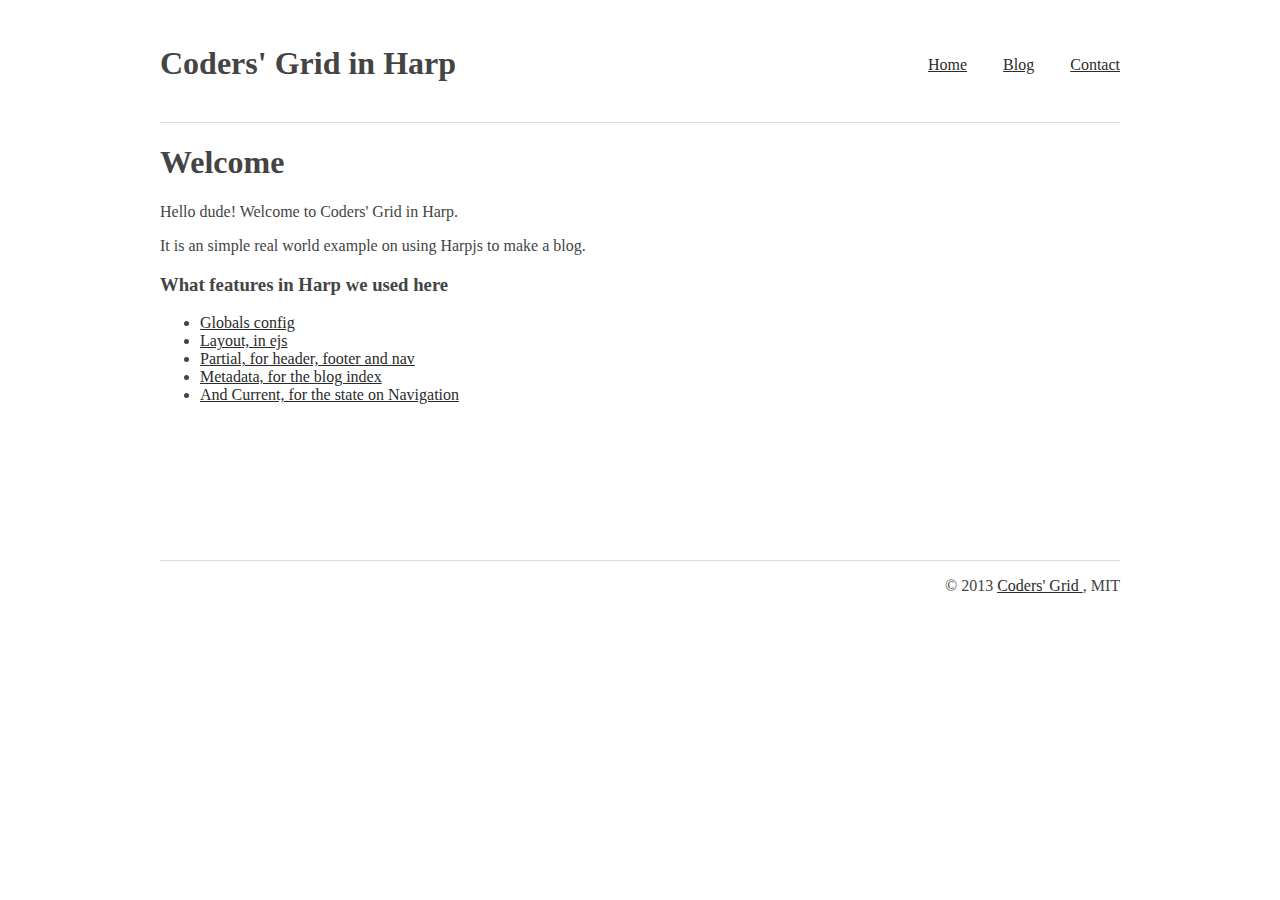
<file: index.html>
<html>
    <head>
        <title>false</title>
        <link rel="stylesheet" type="text/css" href="/assets/css/main.css">
    </head>
    <body>
    <header class="container">
    <h1>Coders' Grid in Harp</h1>
    <nav class="container">
    <a class="active" href="/">Home</a>
    <a  href="/blogs">Blog</a>
    <a  href="/contact-us">Contact</a>
</nav>
</header>
    <div id="main-content" class="container" role="content">
        <h1>Welcome</h1>
<p>Hello dude! Welcome to Coders&#39; Grid in Harp.</p>
<p>It is an simple real world example on using Harpjs to make a blog. </p>
<h3>What features in Harp we used here</h3>
<ul>
<li><a href="http://harpjs.com/docs/development/globals">Globals config</a></li>
<li><a href="http://harpjs.com/docs/development/layout">Layout, in ejs</a></li>
<li><a href="http://harpjs.com/docs/development/partial">Partial, for header, footer and nav</a></li>
<li><a href="http://harpjs.com/docs/development/metadata">Metadata, for the blog index</a></li>
<li><a href="http://harpjs.com/docs/development/current">And Current, for the state on Navigation</a></li>
</ul>

    </div>
        <div class="container copyright">&copy; 2013 <a href="http://harp.codersgrid.com">Coders' Grid </a>, MIT</div>

    </body>
</html>
</file>
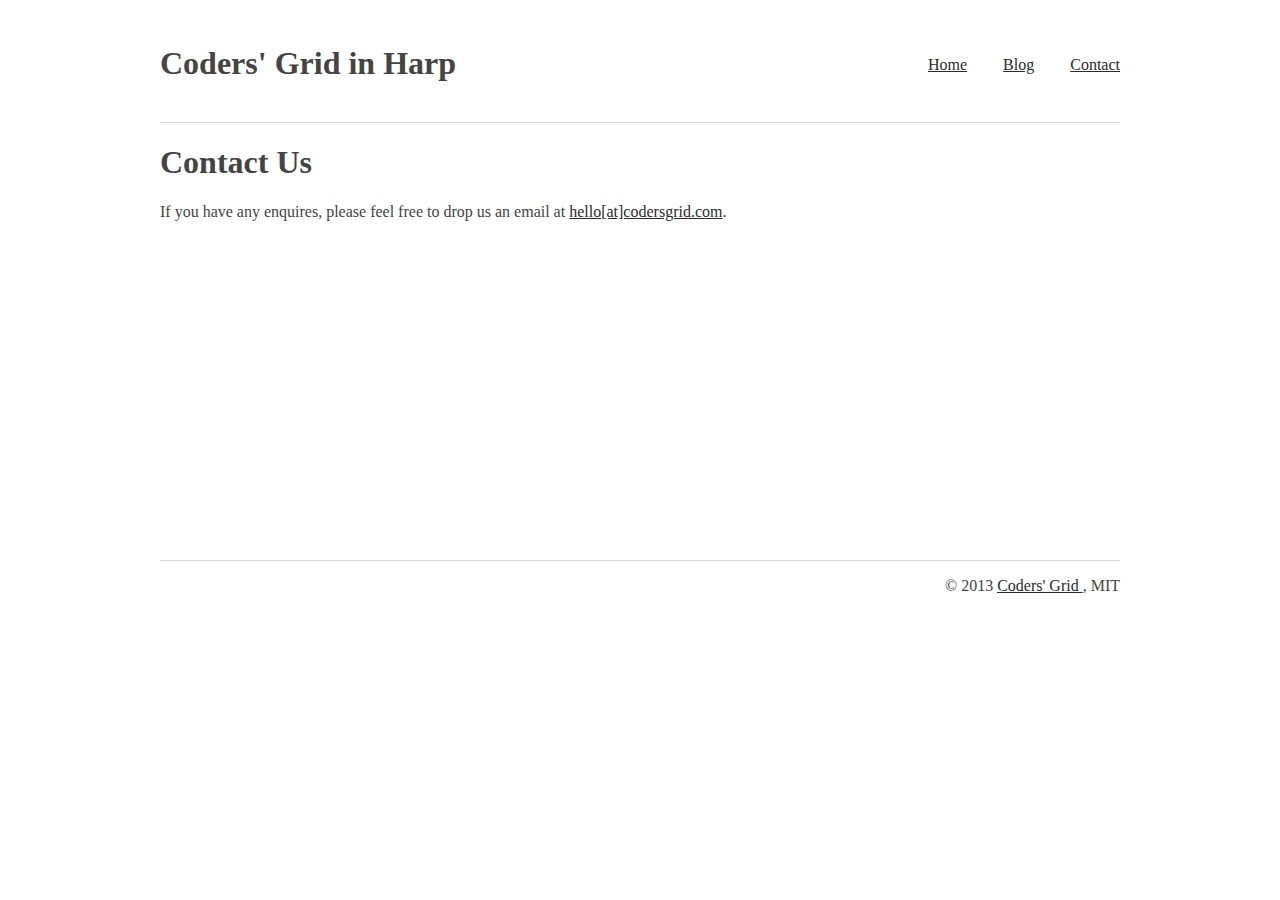
<file: contact-us.html>
<html>
    <head>
        <title>false</title>
        <link rel="stylesheet" type="text/css" href="/assets/css/main.css">
    </head>
    <body>
    <header class="container">
    <h1>Coders' Grid in Harp</h1>
    <nav class="container">
    <a  href="/">Home</a>
    <a  href="/blogs">Blog</a>
    <a class="active" href="/contact-us">Contact</a>
</nav>
</header>
    <div id="main-content" class="container" role="content">
        <h1>Contact Us</h1>
<p>If you have any enquires, please feel free to drop us an email at <a href="mailto:hello@codersgrid.com">hello[at]codersgrid.com</a>.</p>

    </div>
        <div class="container copyright">&copy; 2013 <a href="http://harp.codersgrid.com">Coders' Grid </a>, MIT</div>

    </body>
</html>
</file>
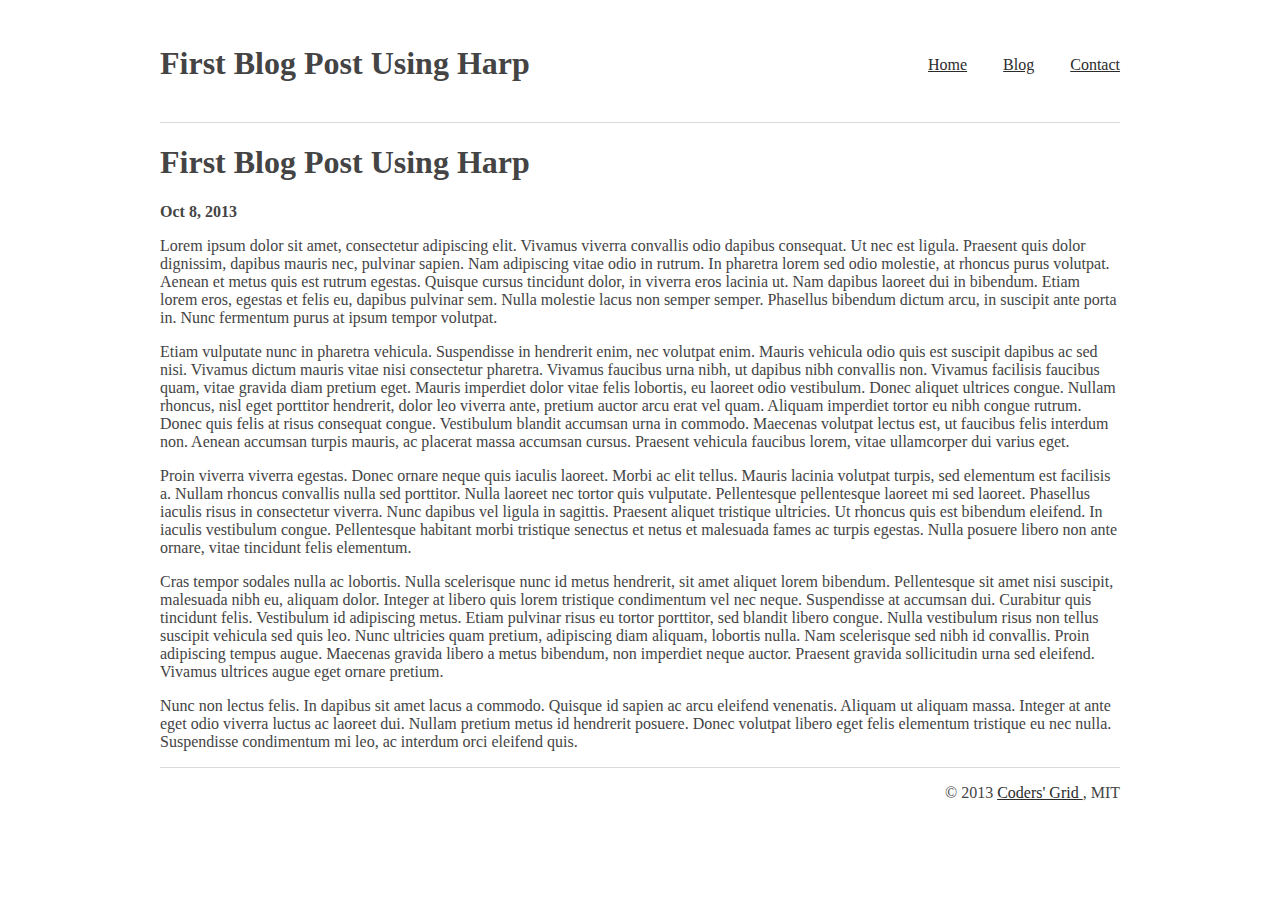
<file: blogs/first-blog-post-using-harp.html>
<html>
    <head>
        <title>false</title>
        <link rel="stylesheet" type="text/css" href="/assets/css/main.css">
    </head>
    <body>
    <header class="container">
    <h1>First Blog Post Using Harp</h1>
    <nav class="container">
    <a  href="/">Home</a>
    <a  href="/blogs">Blog</a>
    <a  href="/contact-us">Contact</a>
</nav>
</header>
    <div id="main-content" class="container" role="content">
        <h1>First Blog Post Using Harp</h1>
<p><strong>Oct 8, 2013</strong></p>
<p>Lorem ipsum dolor sit amet, consectetur adipiscing elit. Vivamus viverra convallis odio dapibus consequat. Ut nec est ligula. Praesent quis dolor dignissim, dapibus mauris nec, pulvinar sapien. Nam adipiscing vitae odio in rutrum. In pharetra lorem sed odio molestie, at rhoncus purus volutpat. Aenean et metus quis est rutrum egestas. Quisque cursus tincidunt dolor, in viverra eros lacinia ut. Nam dapibus laoreet dui in bibendum. Etiam lorem eros, egestas et felis eu, dapibus pulvinar sem. Nulla molestie lacus non semper semper. Phasellus bibendum dictum arcu, in suscipit ante porta in. Nunc fermentum purus at ipsum tempor volutpat.</p>
<p>Etiam vulputate nunc in pharetra vehicula. Suspendisse in hendrerit enim, nec volutpat enim. Mauris vehicula odio quis est suscipit dapibus ac sed nisi. Vivamus dictum mauris vitae nisi consectetur pharetra. Vivamus faucibus urna nibh, ut dapibus nibh convallis non. Vivamus facilisis faucibus quam, vitae gravida diam pretium eget. Mauris imperdiet dolor vitae felis lobortis, eu laoreet odio vestibulum. Donec aliquet ultrices congue. Nullam rhoncus, nisl eget porttitor hendrerit, dolor leo viverra ante, pretium auctor arcu erat vel quam. Aliquam imperdiet tortor eu nibh congue rutrum. Donec quis felis at risus consequat congue. Vestibulum blandit accumsan urna in commodo. Maecenas volutpat lectus est, ut faucibus felis interdum non. Aenean accumsan turpis mauris, ac placerat massa accumsan cursus. Praesent vehicula faucibus lorem, vitae ullamcorper dui varius eget.</p>
<p>Proin viverra viverra egestas. Donec ornare neque quis iaculis laoreet. Morbi ac elit tellus. Mauris lacinia volutpat turpis, sed elementum est facilisis a. Nullam rhoncus convallis nulla sed porttitor. Nulla laoreet nec tortor quis vulputate. Pellentesque pellentesque laoreet mi sed laoreet. Phasellus iaculis risus in consectetur viverra. Nunc dapibus vel ligula in sagittis. Praesent aliquet tristique ultricies. Ut rhoncus quis est bibendum eleifend. In iaculis vestibulum congue. Pellentesque habitant morbi tristique senectus et netus et malesuada fames ac turpis egestas. Nulla posuere libero non ante ornare, vitae tincidunt felis elementum.</p>
<p>Cras tempor sodales nulla ac lobortis. Nulla scelerisque nunc id metus hendrerit, sit amet aliquet lorem bibendum. Pellentesque sit amet nisi suscipit, malesuada nibh eu, aliquam dolor. Integer at libero quis lorem tristique condimentum vel nec neque. Suspendisse at accumsan dui. Curabitur quis tincidunt felis. Vestibulum id adipiscing metus. Etiam pulvinar risus eu tortor porttitor, sed blandit libero congue. Nulla vestibulum risus non tellus suscipit vehicula sed quis leo. Nunc ultricies quam pretium, adipiscing diam aliquam, lobortis nulla. Nam scelerisque sed nibh id convallis. Proin adipiscing tempus augue. Maecenas gravida libero a metus bibendum, non imperdiet neque auctor. Praesent gravida sollicitudin urna sed eleifend. Vivamus ultrices augue eget ornare pretium.</p>
<p>Nunc non lectus felis. In dapibus sit amet lacus a commodo. Quisque id sapien ac arcu eleifend venenatis. Aliquam ut aliquam massa. Integer at ante eget odio viverra luctus ac laoreet dui. Nullam pretium metus id hendrerit posuere. Donec volutpat libero eget felis elementum tristique eu nec nulla. Suspendisse condimentum mi leo, ac interdum orci eleifend quis.</p>

    </div>
        <div class="container copyright">&copy; 2013 <a href="http://harp.codersgrid.com">Coders' Grid </a>, MIT</div>

    </body>
</html>
</file>
<file: assets/css/main.css>
body{font-family:georgia,serif;font-size:1em;color:#444444;}
a{color:#2b2b2b;transition:all 0.2s ease-in;text-decoration:underline;}a:hover{color:rgba(68, 68, 68, 0.8);}
.container{width:960px;margin-left:auto;margin-right:auto;}@media (max-width:960px){.container{width:auto;}}
header{border-bottom:1px solid rgba(68, 68, 68, 0.2);padding:1em 0px;}header:before,header:after{content:" ";display:table;}
header:after{clear:both;}
header h1{float:left;}
header nav{text-align:right;padding:1em;}header nav a{display:inline-block;padding:1em;}
@media (max-width:960px){header h1{float:none;margin:1em 0;text-align:center;} header nav{text-align:center;}}
.copyright{margin-top:1em;border-top:1px solid rgba(68, 68, 68, 0.2);padding:1em 0px;text-align:right;}
#main-content{min-height:400px;}
</file>
